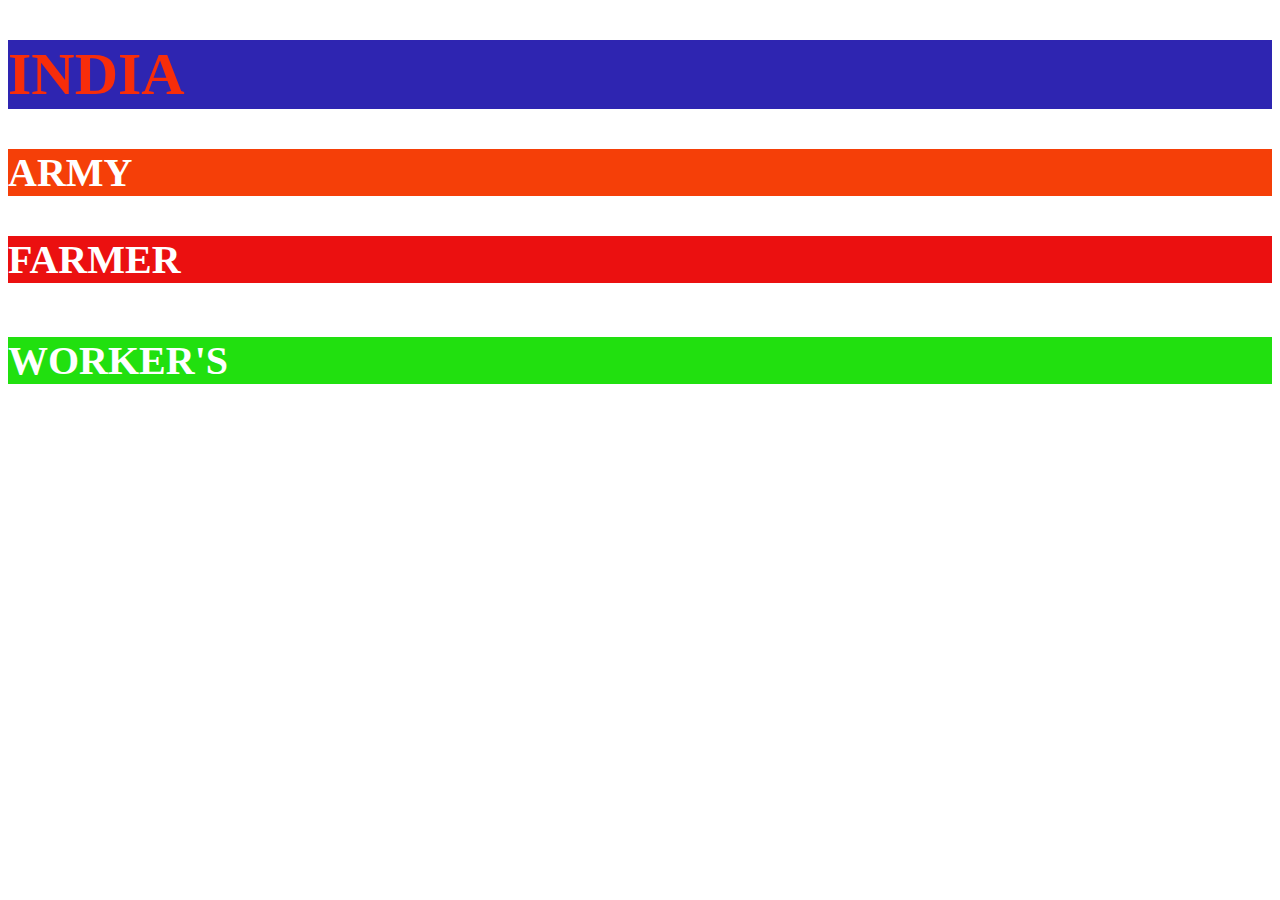
<file: index.html>
<!DOCTYPE html>
<html>

<head>
    <title>DOC CSS</title>
    <style>
        h1 {
            color: rgb(247, 45, 10);
            background-color: rgb(46, 37, 177);
            font-size: 60px;
        }

        h2 {
            color: white;
            background-color: rgb(245, 63, 8);
            font-size: 40px;
        }

        h3 {
            color: white;
            background-color: rgb(235, 16, 16);
            font-size: 40px;
        }

        h4 {
            color: white;
            background-color: rgb(33, 224, 15);
            font-size: 40px;
        }
    </style>
</head>

<body>
    <h1>INDIA</h1>
    <h2>ARMY</h2>
    <h3>FARMER</h3>
    <h4>WORKER'S</h4>
</body>

</html>
</file>
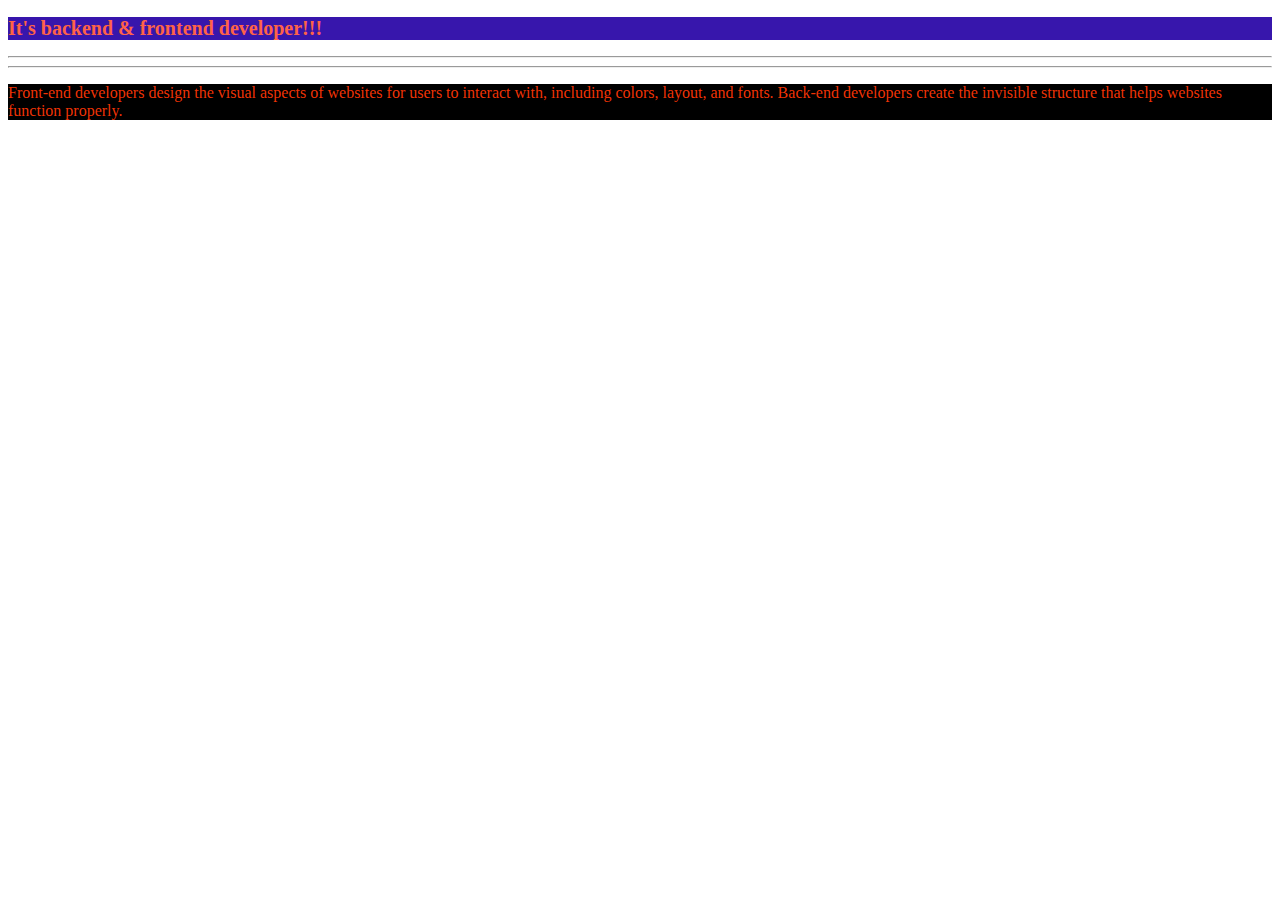
<file: about.html>
<!DOCTYPE html>
<html>

<head>
    <title>CSS</title>
</head>

<body>
    <h2 style="color:tomato;background-color: rgb(55, 22, 172); font-size:20px;">It's backend & frontend developer!!!
    </h2>
    
    <hr><hr>
    <p style="color: rgba(248, 53, 5, 0.973);background-color: black; font size: 30px;"> 
        Front-end developers design the visual aspects of websites for users to interact with, including colors, layout, and fonts. Back-end developers create the invisible structure that helps websites function properly.</p>
</body>

</html>
</file>
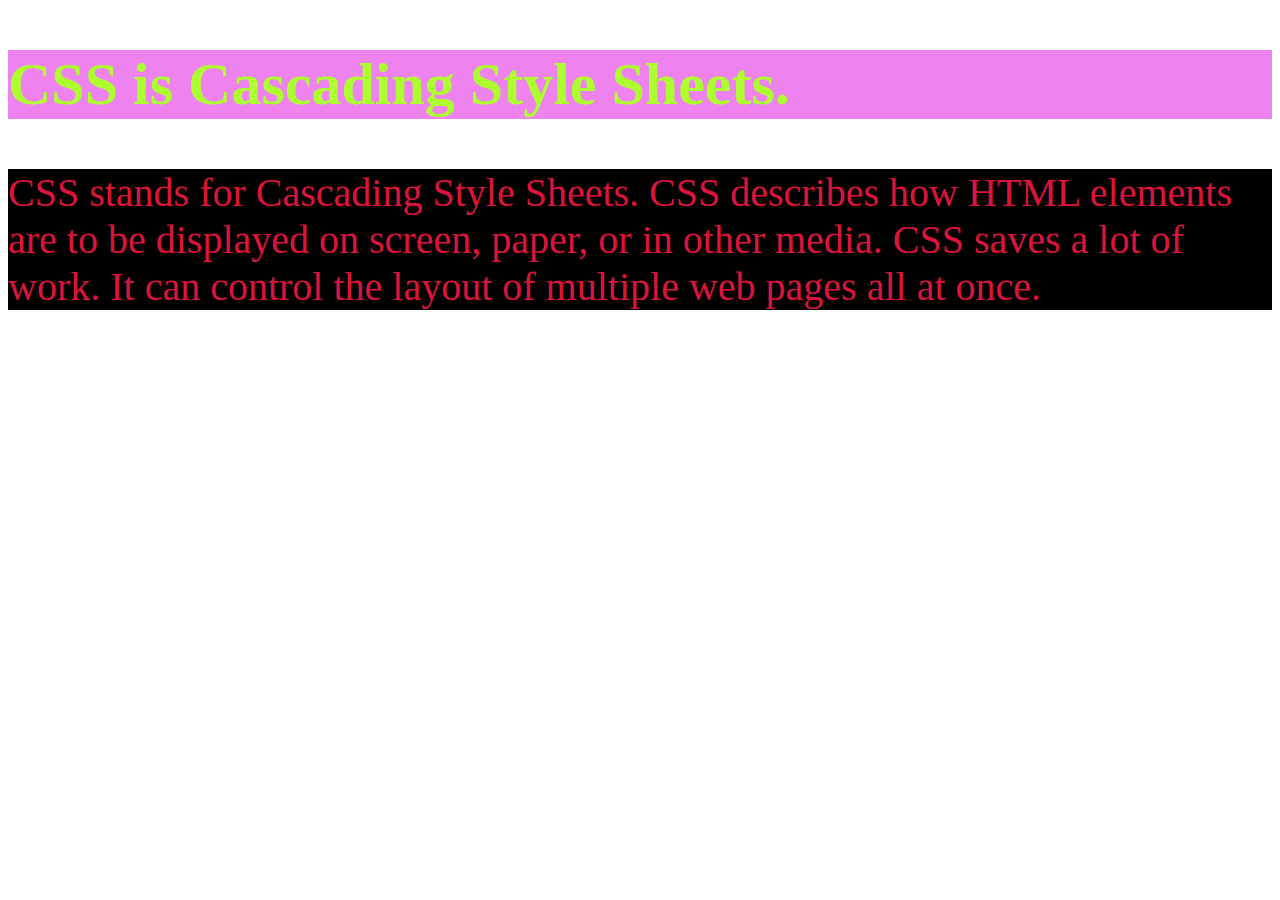
<file: external.html>
<!DOCTYPE html>
<html>
  <head>
    <title>CSS</title>
    <link rel="stylesheet" href="style.css">
  </head>
  <body>
    <h2>CSS is Cascading Style Sheets.</h2>
    
    <p>CSS stands for Cascading Style Sheets. CSS describes how HTML elements are to be displayed on screen, paper, or in other media. CSS saves a lot of work. It can control the layout of multiple web pages all at once.</p>
  </body>
</html>
</file>
<file: style.css>
h2 {
    color:greenyellow;
    background-color: violet;
    font-size: 60px;
  }
p {
    color:crimson ;
    background-color: black;
    font-size: 40px;
}
</file>
